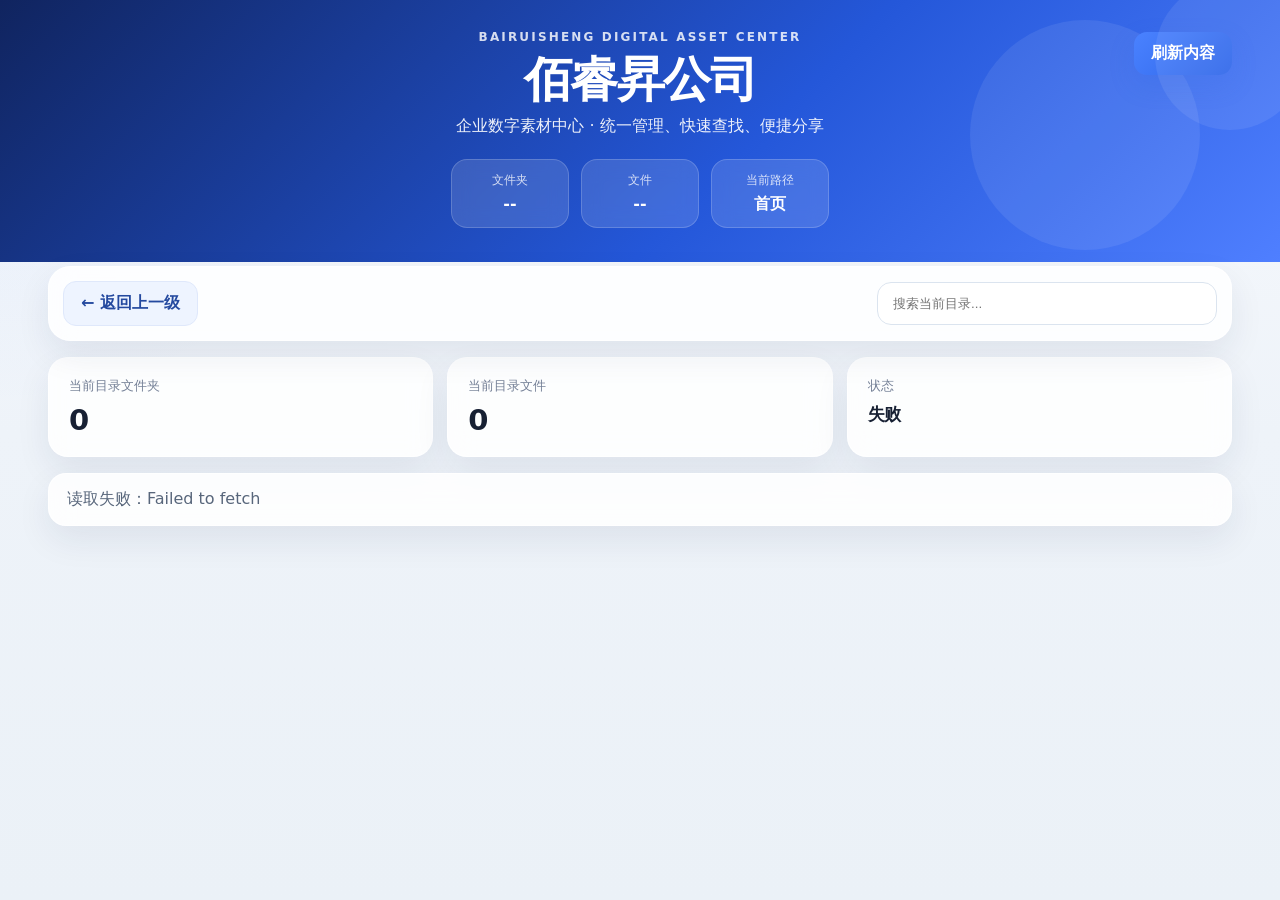
<file: index.html>
<!doctype html>
<html lang="zh-CN">
<head>
  <meta charset="utf-8" />
  <meta name="viewport" content="width=device-width,initial-scale=1" />
  <title>佰睿昇公司</title>
  <link rel="stylesheet" href="style.css?v=20260717-v7" />
</head>
<body>
  <header class="hero">
    <div class="hero__inner">
      <div class="hero__center">
        <div class="eyebrow">BAIRUISHENG DIGITAL ASSET CENTER</div>
        <h1 id="siteTitle">佰睿昇公司</h1>
        <p id="heroDesc">企业数字素材中心 · 统一管理、快速查找、便捷分享</p>
        <div class="hero__stats">
          <div class="stat-pill"><span>文件夹</span><strong id="heroFolders">--</strong></div>
          <div class="stat-pill"><span>文件</span><strong id="heroFiles">--</strong></div>
          <div class="stat-pill"><span>当前路径</span><strong id="heroPath">首页</strong></div>
        </div>
      </div>
      <button id="refreshBtn" class="btn btn-primary">刷新内容</button>
    </div>
  </header>

  <main class="shell">
    <section class="toolbar panel">
      <div class="toolbar-left">
        <button id="backBtn" class="btn btn-light" disabled>← 返回上一级</button>
        <nav id="breadcrumbs"></nav>
      </div>
      <input id="searchInput" type="search" placeholder="搜索当前目录..." />
    </section>

    <section class="summary">
      <div class="summary-card panel"><span>当前目录文件夹</span><strong id="metricFolders">0</strong></div>
      <div class="summary-card panel"><span>当前目录文件</span><strong id="metricFiles">0</strong></div>
      <div class="summary-card panel"><span>状态</span><strong id="metricStatus">等待加载</strong></div>
    </section>

    <section id="status" class="status panel">正在加载素材目录...</section>
    <section id="grid" class="grid"></section>
  </main>

  <dialog id="previewDialog">
    <button id="closeDialog" class="close">×</button>
    <div class="preview">
      <img id="previewImage" alt="" />
      <div class="preview-info">
        <h2 id="previewName"></h2>
        <p id="previewPath"></p>
        <div class="preview-actions">
          <a id="openOriginal" target="_blank" rel="noopener" class="btn btn-primary">浏览器查看</a>
          <a id="downloadFile" class="btn btn-light">下载图片</a>
          <button id="copyLink" class="btn btn-light">复制图片链接</button>
        </div>
      </div>
    </div>
  </dialog>

  <script src="config.js?v=20260717-v7"></script>
  <script src="app.js?v=20260717-v7"></script>
</body>
</html>
</file>
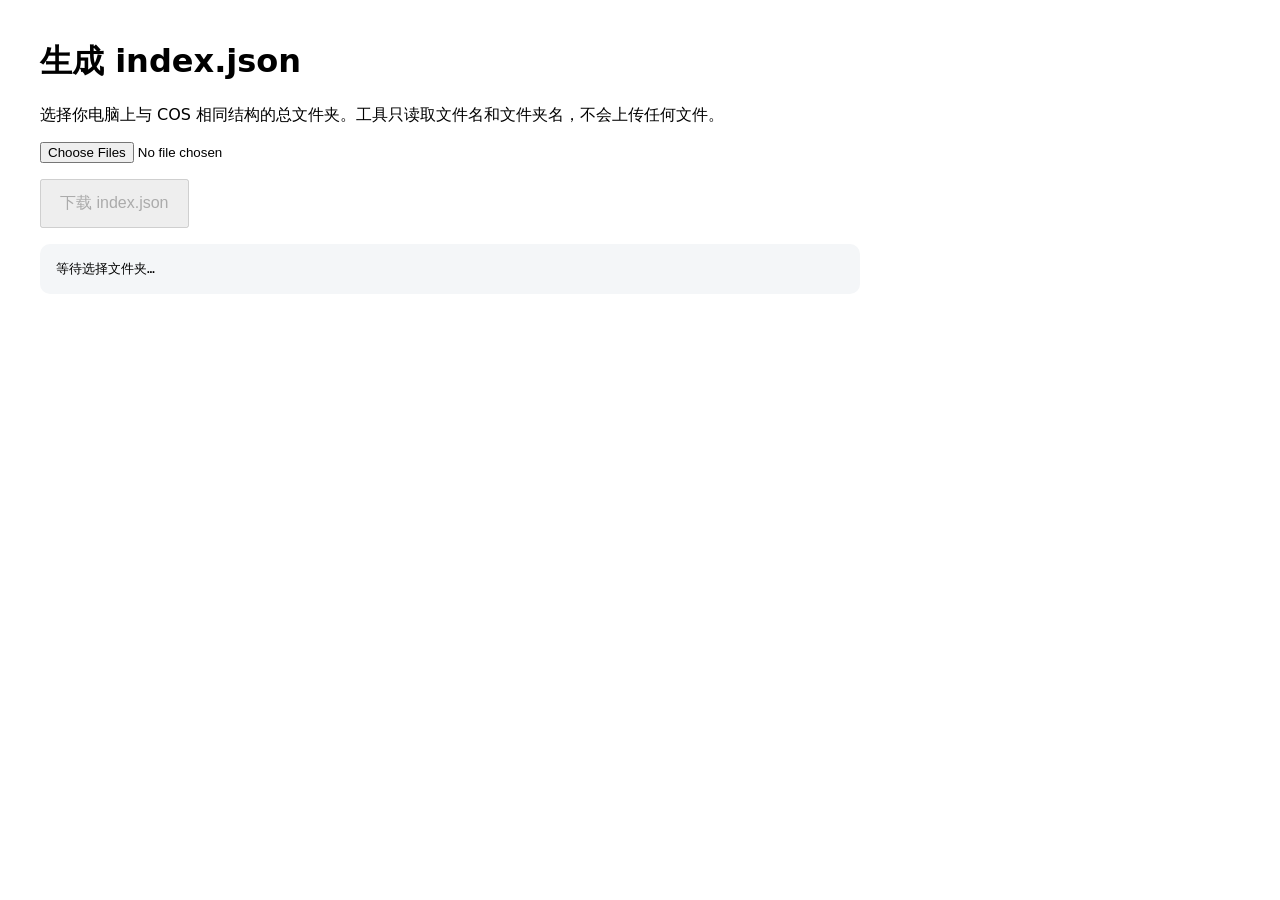
<file: generate-index.html>
<!doctype html>
<html lang="zh-CN">
<head>
<meta charset="utf-8"><meta name="viewport" content="width=device-width,initial-scale=1">
<title>生成 index.json</title>
<style>
body{font-family:system-ui;margin:40px;max-width:820px}button{padding:12px 18px;font-size:16px}
pre{background:#f4f6f8;padding:16px;border-radius:10px;white-space:pre-wrap}
</style>
</head>
<body>
<h1>生成 index.json</h1>
<p>选择你电脑上与 COS 相同结构的总文件夹。工具只读取文件名和文件夹名，不会上传任何文件。</p>
<input id="picker" type="file" webkitdirectory multiple>
<p><button id="download" disabled>下载 index.json</button></p>
<pre id="status">等待选择文件夹…</pre>
<script>
let manifest=null;
document.querySelector("#picker").addEventListener("change", e=>{
  const root={folders:{},files:[]};
  for(const file of e.target.files){
    const parts=file.webkitRelativePath.split("/");
    parts.shift();
    if(!parts.length) continue;
    const name=parts.pop();
    let node=root;
    for(const part of parts){
      node.folders[part] ??={folders:{},files:[]};
      node=node.folders[part];
    }
    node.files.push(name);
  }
  const sortNode=n=>{
    n.files.sort((a,b)=>a.localeCompare(b,undefined,{numeric:true}));
    n.folders=Object.fromEntries(Object.entries(n.folders).sort((a,b)=>a[0].localeCompare(b[0],undefined,{numeric:true})));
    Object.values(n.folders).forEach(sortNode);
  };
  sortNode(root);
  manifest=root;
  document.querySelector("#status").textContent=`已读取 ${e.target.files.length} 个文件。`;
  document.querySelector("#download").disabled=false;
});
document.querySelector("#download").addEventListener("click",()=>{
  const blob=new Blob([JSON.stringify(manifest,null,2)],{type:"application/json"});
  const a=document.createElement("a");
  a.href=URL.createObjectURL(blob);a.download="index.json";a.click();
  URL.revokeObjectURL(a.href);
});
</script>
</body>
</html>
</file>
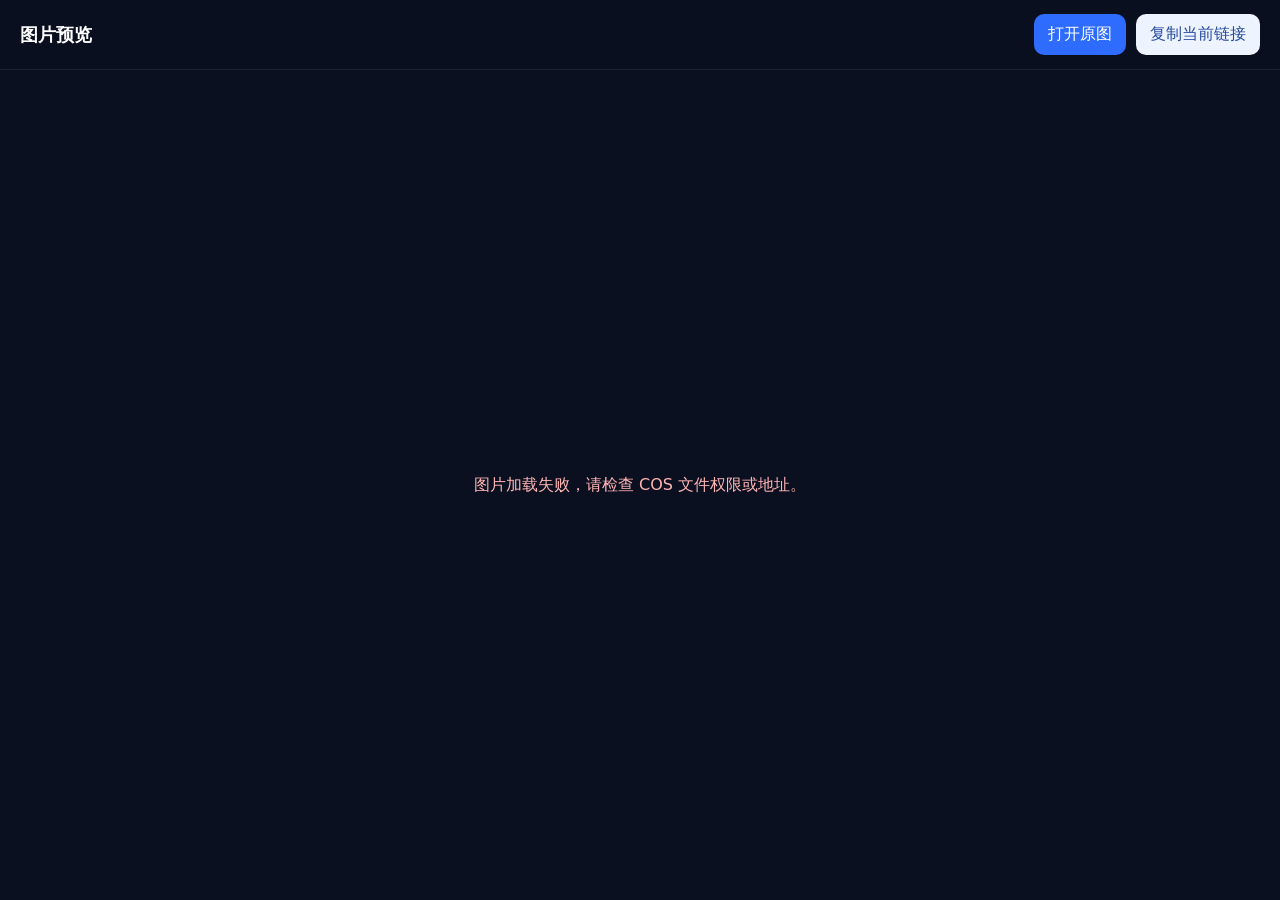
<file: viewer.html>
<!doctype html>
<html lang="zh-CN">
<head>
  <meta charset="utf-8">
  <meta name="viewport" content="width=device-width,initial-scale=1">
  <title>图片预览</title>
  <style>
    *{box-sizing:border-box}
    body{margin:0;min-height:100vh;background:#0b1020;color:#fff;font-family:Inter,system-ui,-apple-system,BlinkMacSystemFont,"Segoe UI",sans-serif}
    .top{position:sticky;top:0;z-index:2;display:flex;align-items:center;justify-content:space-between;gap:16px;padding:14px 20px;background:rgba(11,16,32,.86);backdrop-filter:blur(12px);border-bottom:1px solid rgba(255,255,255,.08)}
    h1{margin:0;font-size:18px;white-space:nowrap;overflow:hidden;text-overflow:ellipsis}
    .actions{display:flex;gap:10px;flex-wrap:wrap}
    a,button{border:0;border-radius:10px;padding:10px 14px;text-decoration:none;cursor:pointer;font:inherit}
    a{background:#2e6bff;color:#fff}button{background:#eef4ff;color:#24499f}
    .stage{min-height:calc(100vh - 70px);display:grid;place-items:center;padding:24px}
    img{max-width:100%;max-height:calc(100vh - 120px);object-fit:contain;filter:drop-shadow(0 22px 55px rgba(0,0,0,.35))}
    .error{padding:30px;color:#ffb4b4}
  </style>
</head>
<body>
  <header class="top">
    <h1 id="title">图片预览</h1>
    <div class="actions">
      <a id="raw" target="_blank" rel="noopener">打开原图</a>
      <button id="copy">复制当前链接</button>
    </div>
  </header>
  <main class="stage"><img id="image" alt=""></main>

  <script src="config.js"></script>
  <script>
    const params = new URLSearchParams(location.search);
    const key = params.get("key") || "";
    const name = params.get("name") || key.split("/").pop() || "图片预览";
    document.title = name;
    document.querySelector("#title").textContent = name;

    const cfg = window.IMAGE_LIBRARY_CONFIG || {};
    const endpoint = `https://${cfg.bucket}.cos.${cfg.region}.myqcloud.com`;
    const rawUrl = `${endpoint}/${key.split("/").map(encodeURIComponent).join("/")}`;

    const image = document.querySelector("#image");
    image.src = rawUrl;
    image.alt = name;
    image.onerror = () => {
      document.querySelector(".stage").innerHTML = '<div class="error">图片加载失败，请检查 COS 文件权限或地址。</div>';
    };

    document.querySelector("#raw").href = rawUrl;
    document.querySelector("#copy").onclick = async () => {
      try {
        await navigator.clipboard.writeText(location.href);
        const btn = document.querySelector("#copy");
        btn.textContent = "已复制";
        setTimeout(() => btn.textContent = "复制当前链接", 1200);
      } catch {
        prompt("复制下面的链接：", location.href);
      }
    };
  </script>
</body>
</html>
</file>
<file: style.css>
*{box-sizing:border-box}
:root{
  --bg:#edf2f8;
  --panel:#ffffff;
  --text:#172033;
  --muted:#7a8799;
  --line:#e7edf5;
  --blue:#2f6df6;
  --blue-dark:#194ec7;
  --blue-soft:#edf4ff;
  --shadow:0 14px 34px rgba(28,43,73,.08);
  --shadow-hover:0 22px 52px rgba(28,43,73,.16);
}
html{scroll-behavior:smooth}
body{
  margin:0;
  font-family:Inter,system-ui,-apple-system,BlinkMacSystemFont,"Segoe UI",sans-serif;
  color:var(--text);
  background:
    radial-gradient(circle at 0% 0%,rgba(47,109,246,.08),transparent 26%),
    linear-gradient(180deg,#f8fafd 0%,#eef3f9 48%,#ebf1f7 100%);
  min-height:100vh;
}

/* 顶部 */
.hero{
  background:linear-gradient(135deg,#10245f 0%,#2457d9 58%,#4f7fff 100%);
  color:#fff;
  position:relative;
  overflow:hidden
}
.hero:before,.hero:after{
  content:"";
  position:absolute;
  border-radius:50%;
  background:rgba(255,255,255,.08);
  animation:floatOrb 10s ease-in-out infinite
}
.hero:before{width:230px;height:230px;right:80px;top:20px}
.hero:after{width:150px;height:150px;right:-25px;top:-20px;animation-delay:1.5s}
@keyframes floatOrb{
  0%,100%{transform:translateY(0)}
  50%{transform:translateY(12px)}
}
.hero__inner{
  max-width:1480px;
  margin:auto;
  padding:30px 48px 34px;
  position:relative
}
.hero__center{text-align:center;max-width:900px;margin:auto}
.eyebrow{
  font-size:12px;
  letter-spacing:.18em;
  opacity:.82;
  font-weight:700;
  margin-bottom:10px
}
.hero h1{
  margin:0;
  font-size:48px;
  line-height:1.05;
  letter-spacing:-.03em
}
.hero p{
  margin:12px auto 0;
  text-align:center;
  font-size:16px;
  opacity:.92
}
.hero__stats{
  display:flex;
  justify-content:center;
  gap:12px;
  margin-top:22px;
  flex-wrap:wrap
}
.stat-pill{
  min-width:118px;
  padding:12px 14px;
  border-radius:16px;
  background:rgba(255,255,255,.13);
  border:1px solid rgba(255,255,255,.18);
  backdrop-filter:blur(10px);
  transition:.25s
}
.stat-pill:hover{
  background:rgba(255,255,255,.18);
  transform:translateY(-2px)
}
.stat-pill span{
  display:block;
  font-size:12px;
  opacity:.8;
  margin-bottom:5px
}
#refreshBtn{
  position:absolute;
  right:48px;
  top:32px
}

/* 页面结构 */
.shell{
  max-width:1480px;
  margin:auto;
  padding:18px 48px 70px
}
.panel{
  background:rgba(255,255,255,.86);
  border:1px solid rgba(255,255,255,.74);
  box-shadow:var(--shadow);
  backdrop-filter:blur(12px)
}
.toolbar{
  display:grid;
  grid-template-columns:1fr 340px;
  gap:16px;
  align-items:center;
  padding:14px;
  border-radius:22px;
  margin-top:-14px;
  position:relative;
  z-index:2
}
.toolbar-left{
  display:flex;
  align-items:center;
  gap:15px;
  flex-wrap:wrap
}
#breadcrumbs{color:#6e7b90}
#breadcrumbs button{
  border:0;
  background:none;
  color:#2358d2;
  cursor:pointer;
  font-weight:600
}
#searchInput{
  width:100%;
  padding:13px 15px;
  border:1px solid #dbe4ef;
  border-radius:14px;
  outline:none;
  background:#fff;
  transition:.22s
}
#searchInput:focus{
  border-color:#8eb1ff;
  box-shadow:0 0 0 4px rgba(47,109,246,.10)
}

.summary{
  display:grid;
  grid-template-columns:repeat(3,1fr);
  gap:14px;
  margin:16px 0
}
.summary-card{
  border-radius:20px;
  padding:19px 20px;
  transition:.22s
}
.summary-card:hover{
  transform:translateY(-2px);
  box-shadow:0 18px 42px rgba(28,43,73,.11)
}
.summary-card span{
  display:block;
  color:#758197;
  font-size:13px;
  margin-bottom:8px
}
.summary-card strong{
  font-size:29px;
  letter-spacing:-.02em
}
#metricStatus{font-size:17px}
.status{
  padding:15px 18px;
  border-radius:18px;
  margin-bottom:18px;
  color:#58667b
}

/* 卡片网格 */
.grid{
  display:grid;
  grid-template-columns:repeat(auto-fill,minmax(280px,1fr));
  gap:20px
}
.card{
  border-radius:28px;
  overflow:hidden;
  background:#fff;
  border:1px solid var(--line);
  box-shadow:var(--shadow);
  transition:
    transform .28s cubic-bezier(.2,.75,.3,1),
    box-shadow .28s ease,
    border-color .28s ease;
  opacity:0;
  transform:translateY(18px) scale(.985)
}
.card.show{
  opacity:1;
  transform:translateY(0) scale(1)
}
.card:hover{
  transform:translateY(-7px);
  box-shadow:var(--shadow-hover);
  border-color:#cfdcff
}

.card-main{
  width:100%;
  padding:14px 14px 0;
  border:0;
  background:#fff;
  text-align:left;
  cursor:pointer;
  display:block
}
.thumb{
  height:270px;
  display:grid;
  place-items:center;
  background:#fff;
  border:1px solid #e9eef6;
  border-radius:20px;
  overflow:hidden;
  padding:18px;
  position:relative
}
.thumb:after{
  content:"点击预览";
  position:absolute;
  left:50%;
  bottom:14px;
  transform:translate(-50%,10px);
  padding:7px 12px;
  border-radius:999px;
  font-size:12px;
  font-weight:700;
  color:#fff;
  background:rgba(24,43,82,.78);
  opacity:0;
  transition:.25s;
  pointer-events:none
}
.card:hover .thumb:after{
  opacity:1;
  transform:translate(-50%,0)
}
.thumb img{
  width:100%;
  height:100%;
  object-fit:contain;
  object-position:center;
  display:block;
  transition:transform .32s ease;
  background:#fff
}
.card:hover .thumb img{transform:scale(1.025)}
.folder{font-size:72px}

.card-body{
  padding:16px 18px 10px;
  background:#fff
}
.name{
  font-size:17px;
  font-weight:800;
  line-height:1.25;
  white-space:nowrap;
  overflow:hidden;
  text-overflow:ellipsis
}
.meta{
  font-size:13px;
  color:var(--muted);
  margin-top:8px
}

/* 按钮精修 */
.card-actions{
  display:grid;
  grid-template-columns:repeat(3,1fr);
  gap:9px;
  padding:0 18px 18px;
  background:#fff
}
.card-actions a,.card-actions button{
  border:1px solid #dfe9fb;
  text-decoration:none;
  text-align:center;
  padding:11px 8px;
  border-radius:13px;
  background:linear-gradient(180deg,#f5f8ff,#ebf2ff);
  color:var(--blue-dark);
  font-size:12px;
  font-weight:800;
  cursor:pointer;
  transition:.22s ease;
  box-shadow:0 5px 14px rgba(47,109,246,.06)
}
.card-actions a:hover,.card-actions button:hover{
  transform:translateY(-2px);
  background:linear-gradient(180deg,#edf4ff,#dfeaff);
  border-color:#c7d8ff;
  box-shadow:0 9px 20px rgba(47,109,246,.14)
}
.card-actions button.done{
  background:#e7f7ee;
  border-color:#c9ead7;
  color:#197444
}

.btn{
  border:0;
  border-radius:13px;
  padding:11px 17px;
  cursor:pointer;
  text-decoration:none;
  display:inline-flex;
  align-items:center;
  justify-content:center;
  font:inherit;
  font-weight:700;
  transition:.22s
}
.btn-primary{
  background:linear-gradient(135deg,#4a82ff,#2e65e8);
  color:#fff;
  box-shadow:0 10px 24px rgba(46,101,232,.22)
}
.btn-primary:hover{
  transform:translateY(-2px);
  box-shadow:0 14px 28px rgba(46,101,232,.30)
}
.btn-light{
  background:#eef4ff;
  color:#24499f;
  border:1px solid #dfe8fb
}
.btn-light:hover{background:#e1ebff}

/* 预览弹窗 */
dialog{
  width:min(1100px,95vw);
  border:0;
  padding:0;
  background:transparent
}
dialog::backdrop{
  background:rgba(8,14,28,.70);
  backdrop-filter:blur(5px)
}
.preview{
  background:#101827;
  border-radius:26px;
  overflow:hidden;
  box-shadow:0 30px 80px rgba(0,0,0,.38)
}
.preview img{
  display:block;
  width:100%;
  max-height:72vh;
  object-fit:contain
}
.preview-info{
  background:#fff;
  padding:22px
}
.preview-info h2{margin:0 0 8px}
.preview-info p{
  color:#758197;
  word-break:break-all
}
.preview-actions{
  display:flex;
  gap:10px;
  flex-wrap:wrap
}
.close{
  position:fixed;
  transform:translate(-44px,12px);
  width:38px;
  height:38px;
  border-radius:50%;
  border:0;
  background:rgba(0,0,0,.58);
  color:#fff;
  font-size:25px;
  cursor:pointer
}
.empty{
  grid-column:1/-1;
  text-align:center;
  padding:60px;
  color:#758197
}

/* 响应式 */
@media(max-width:900px){
  .toolbar{grid-template-columns:1fr}
  .summary{grid-template-columns:1fr}
  .hero__inner,.shell{padding-left:18px;padding-right:18px}
  #refreshBtn{position:static;margin:20px auto 0;display:flex}
  .hero h1{font-size:38px}
}
@media(max-width:700px){
  .grid{grid-template-columns:repeat(auto-fill,minmax(220px,1fr));gap:14px}
  .thumb{height:220px;padding:14px}
  .card-actions{grid-template-columns:1fr}
}
</file>
